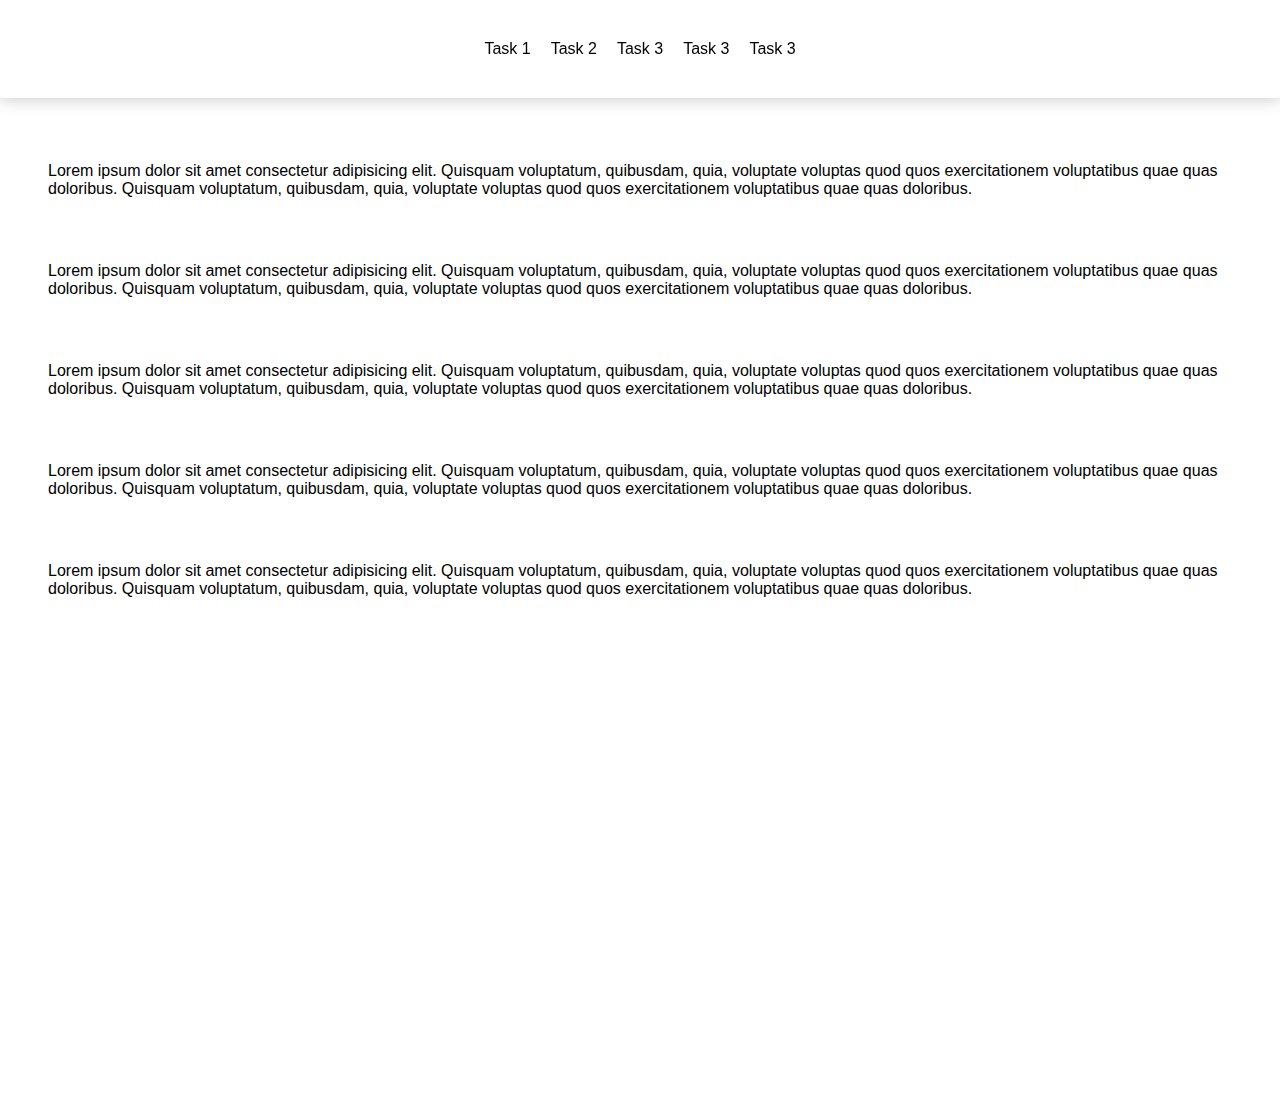
<file: Task3/index.html>
<!DOCTYPE html>
<html lang="en">
  <head>
    <meta charset="UTF-8">
    <meta name="viewport" content="width=device-width, initial-scale=1" />
    <title>Task 3</title>
    <link rel="stylesheet" href="style.css">
  </head>
  <body>
    <header class="header">
      <nav class="navigation">
        <button class="navigation-mobile-button">menu</button>
        <ul class="navigation-list">
          <li class="navigation-list-item"><a class="navigation-list-link" href="#">Task 1</a></li>
          <li class="navigation-list-item"><a class="navigation-list-link" href="#">Task 2</a></li>
          <li class="navigation-list-item"><a class="navigation-list-link" href="#">Task 3</a></li>
          <li class="navigation-list-item"><a class="navigation-list-link" href="#">Task 3</a></li>
          <li class="navigation-list-item"><a class="navigation-list-link" href="#">Task 3</a></li>
        </ul>
      </nav>
    </header>
    <main class="main">
      <p>
        Lorem ipsum dolor sit amet consectetur adipisicing elit. Quisquam
        voluptatum, quibusdam, quia, voluptate voluptas quod quos
        exercitationem voluptatibus quae quas doloribus. Quisquam voluptatum,
        quibusdam, quia, voluptate voluptas quod quos exercitationem
        voluptatibus quae quas doloribus.
      </p>
      <p>
        Lorem ipsum dolor sit amet consectetur adipisicing elit. Quisquam
        voluptatum, quibusdam, quia, voluptate voluptas quod quos
        exercitationem voluptatibus quae quas doloribus. Quisquam voluptatum,
        quibusdam, quia, voluptate voluptas quod quos exercitationem
        voluptatibus quae quas doloribus.
      </p>
      <p>
        Lorem ipsum dolor sit amet consectetur adipisicing elit. Quisquam
        voluptatum, quibusdam, quia, voluptate voluptas quod quos
        exercitationem voluptatibus quae quas doloribus. Quisquam voluptatum,
        quibusdam, quia, voluptate voluptas quod quos exercitationem
        voluptatibus quae quas doloribus.
      </p>
      <p>
        Lorem ipsum dolor sit amet consectetur adipisicing elit. Quisquam
        voluptatum, quibusdam, quia, voluptate voluptas quod quos
        exercitationem voluptatibus quae quas doloribus. Quisquam voluptatum,
        quibusdam, quia, voluptate voluptas quod quos exercitationem
        voluptatibus quae quas doloribus.
      </p>
      <p>
        Lorem ipsum dolor sit amet consectetur adipisicing elit. Quisquam
        voluptatum, quibusdam, quia, voluptate voluptas quod quos
        exercitationem voluptatibus quae quas doloribus. Quisquam voluptatum,
        quibusdam, quia, voluptate voluptas quod quos exercitationem
        voluptatibus quae quas doloribus.
      </p>
    </main>
</html>
</file>
<file: Task3/style.css>
html, body {
  margin: 0;
  padding: 0;
  font-family: Arial, Helvetica, sans-serif;
  position: relative;
}

.header {
  position: sticky;
  top: 0;
  left: 0;
  right: 0;
  background-color: white;
  box-shadow: #c1c1c1fa 0px 0px 1rem;
  display:flex;
  padding: 1rem;
}

.navigation {
  display: flex;
}

.navigation-mobile-button {
  display: block;
  appearance: none;
  border: none;
  padding: 0.5rem;
  background-color: white;
  font-family: inherit;
  font-size: 1.3rem;
}

.navigation-mobile-button:focus + .navigation-list, 
.navigation-mobile-button:hover + .navigation-list,
.navigation-mobile-button:active + .navigation-list {
  display: flex;
  list-style: none;
  flex-direction: column;
  position: absolute;
  left: 0;
  top: 4rem;
  width: 100%;
  background-color: white;
  box-shadow: #c1c1c1fa 0px 0px 1rem;
  padding: 0.5rem 0;
}

.navigation-list {
  display: none;
  gap: 1rem;
  align-items: center;
  color: white;
  font-size: 1rem;
  list-style: none;
  margin: 0;
}

.navigation-list-link {
  color:black;
  border: 2px solid transparent;
  text-decoration: none;
}

.navigation-list-link:focus {
  outline-color: black;
  outline-offset: 3px;
}

.navigation-list-link:hover {
  border-bottom-color: rgb(10, 94, 129);
}

.main {
  display: flex;
  flex-direction: column;
  align-items: center;
  padding: 3rem;
  gap: 2rem;
  height: 100dvh;
}

@media (min-width: 768px) {
  .header {
    justify-content: center;
  }

  .navigation-mobile-button {
    display: none;
  }
  
  .navigation-list {
    display: flex;
    justify-content: center;
    padding: 1.5rem;
  }
}
</file>
